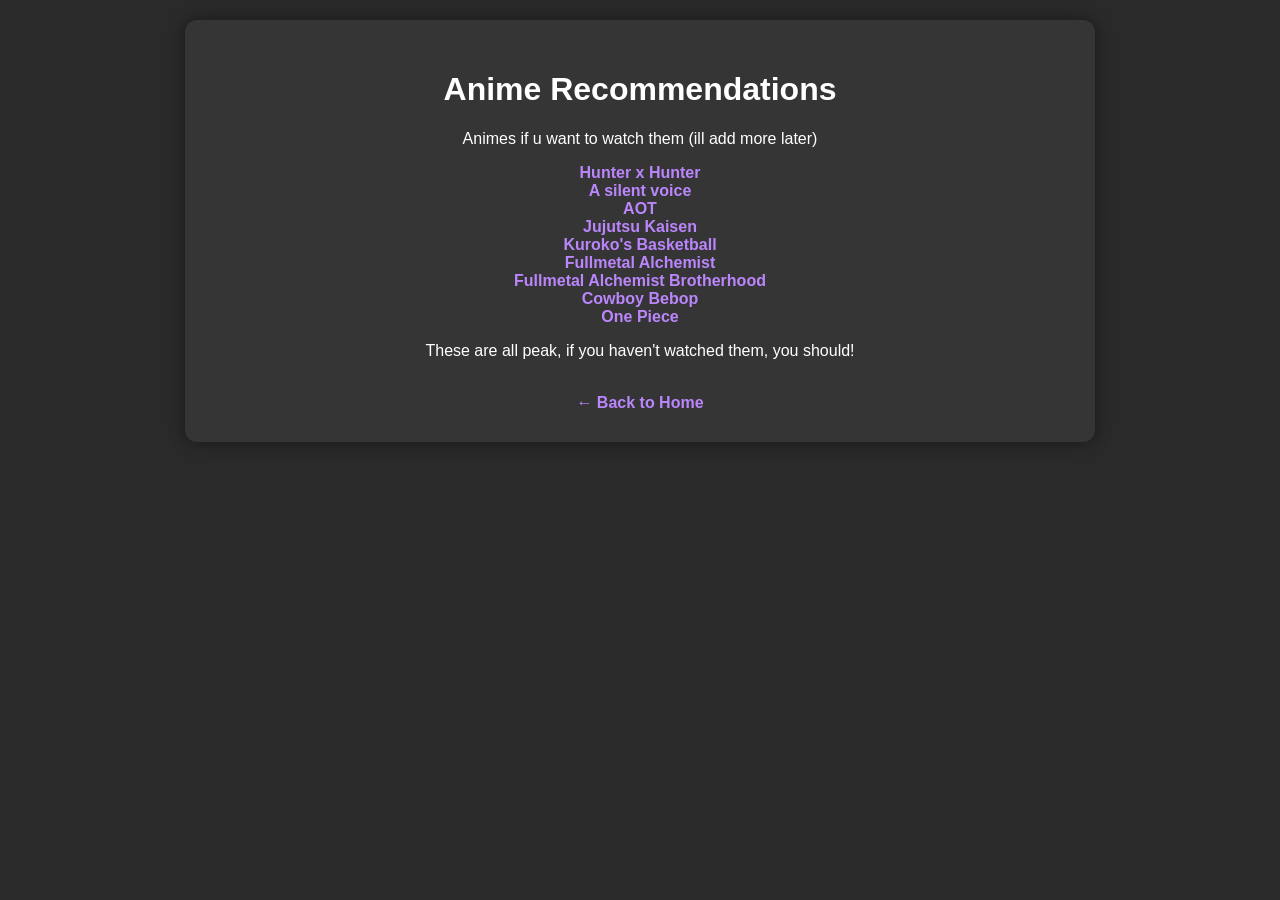
<file: anime.html>
<!DOCTYPE html>
<html lang="en">
<head>
    <meta charset="UTF-8">
    <meta name="viewport" content="width=device-width, initial-scale=1.0">
    <title>Anime - My Stuff</title>
    <link rel="stylesheet" href="css/style.css">
</head>
<body>
    <main>
        <h1>Anime Recommendations</h1>
        <p>Animes if u want to watch them (ill add more later)</p>

        <a href="https://drive.google.com/drive/u/1/folders/10Agh_95bSPkxlJRnu6-6ttQ2ys_2-Dld?dmr=1&ec=wgc-drive-%5Bmodule%5D-goto" target="_blank">Hunter x Hunter</a>
        <br>
        <a href="https://drive.google.com/drive/u/1/folders/1BpkAvmuxVL_j0GJmHwzn32iQmI7u8txa?dmr=1&ec=wgc-drive-%5Bmodule%5D-goto" target="_blank">A silent voice</a>
        <br>
        <a href="https://drive.google.com/drive/u/1/folders/1b0JSlurnruQwWTCK-sLsAfm6duOxi2mi?dmr=1&ec=wgc-drive-%5Bmodule%5D-goto" target="_blank">AOT</a>
        <br>
        <a href="https://drive.google.com/drive/u/1/folders/1resulLlOXD7MjhWlLLPQ-W26V-3f1nD7?dmr=1&ec=wgc-drive-%5Bmodule%5D-goto" target="_blank">Jujutsu Kaisen</a>
        <br>
        <a href="https://drive.google.com/drive/u/1/folders/1DJGR4dUQOYrW2iHC7cT6CYs1hCDlMZ1S?dmr=1&ec=wgc-drive-%5Bmodule%5D-goto" target="_blank">Kuroko's Basketball</a>
        <br>
        <a href="https://drive.google.com/drive/folders/1HJchHHAgQ7_YPwt4K-mFMpFVoaqimFxv" target="_blank">Fullmetal Alchemist</a>
        <br>
        <a href="https://drive.google.com/drive/folders/1UxoXY76-yRepcoCoTln92B38CuQZWAnV" target="_blank">Fullmetal Alchemist Brotherhood</a>
        <br>
        <a href="https://drive.google.com/drive/folders/1BBQhmMmkPejoIOvEZF_-jcFOa62iF8KK" target="_blank">Cowboy Bebop</a>
        <br>
        <a href="https://drive.google.com/drive/folders/1ecUP74kiuJl9AfUEGRBbGgvOWErt2nVn" target="_blank">One Piece</a>
        <p>These are all peak, if you haven't watched them, you should!</p>
        <br>

        <a href="index.html">← Back to Home</a>
    </main>
</body>
</html>
</file>
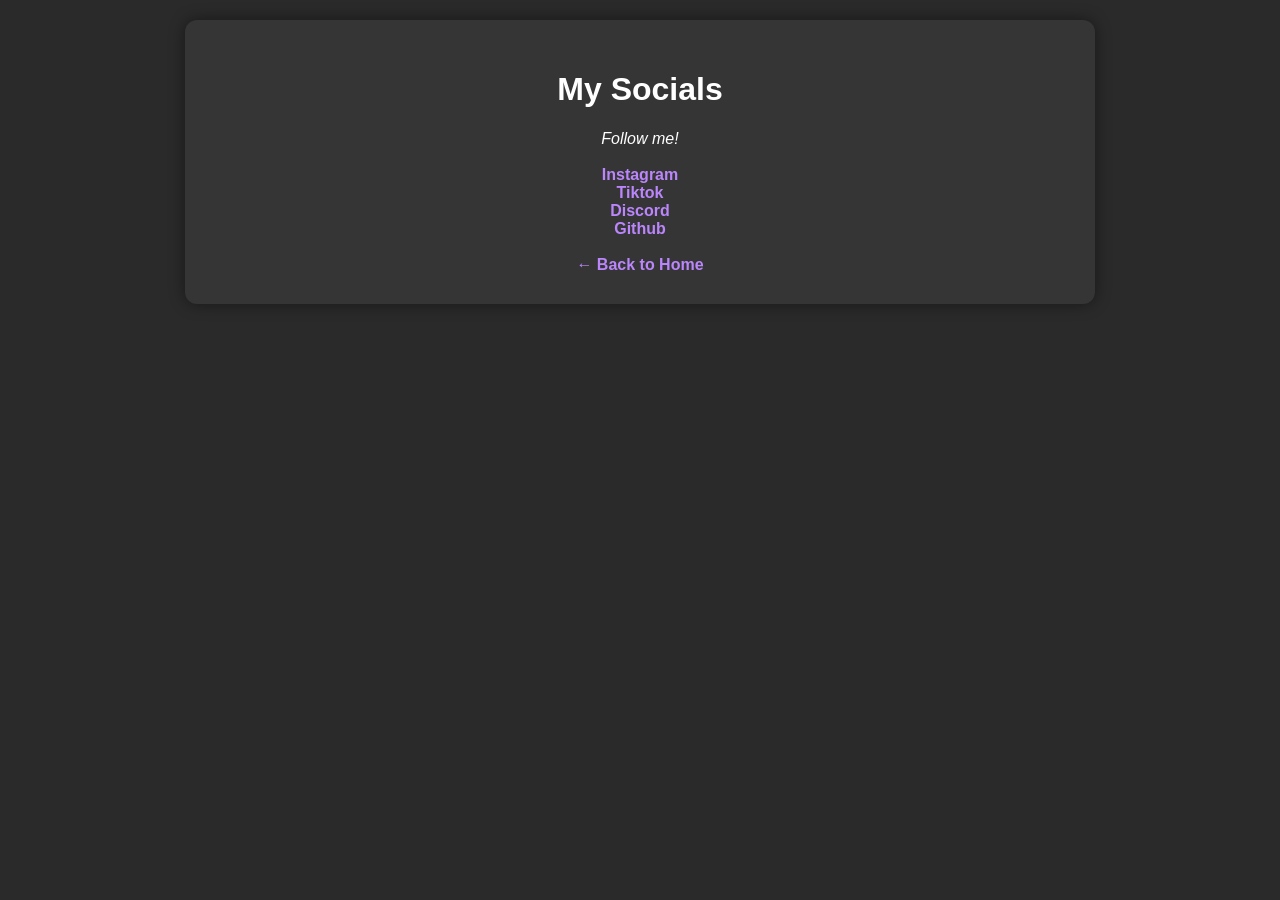
<file: socials.html>
<!DOCTYPE html>
<html lang="en">
<head>
    <meta charset="UTF-8">
    <meta name="viewport" content="width=device-width, initial-scale=1.0">
    <title>Socials - My Stuff</title>
    <link rel="stylesheet" href="css/style.css">
</head>
<body>
    <main>
        <h1>My Socials</h1>
        <em>Follow me!</em>
        <br><br>

        <a href="https://www.instagram.com/leonx024/" target="_blank">Instagram</a>
        <br>
        <a href="https://www.tiktok.com/@leontxsss" target="_blank">Tiktok</a>
        <br>
        <a href="https://discord.com/users/705640222704140339" target="_blank">Discord</a>
        <br>
        <a href="https://github.com/Pez-209" target="_blank">Github</a>
        <br><br>

        <a href="index.html">← Back to Home</a>
    </main>
</body>
</html>
</file>
<file: css/style.css>
html, body {
    background-color: #2a2a2a;
    color: #ffffff;
    margin: 0;
    min-height: 100%;
}

body {
    display: flex;
    justify-content: center;
    align-items: center;
    text-align: center;
    font-family: Arial, Helvetica, sans-serif;
    padding: 20px;
}

main {
    max-width: 850px;
    width: 100%;
    background: rgba(255, 255, 255, 0.05);
    border-radius: 12px;
    box-shadow: 0 0 16px rgba(0, 0, 0, 0.45);
    padding: 30px;
}

a {
    color: #bb86fc;
    text-decoration: none;
    font-weight: 700;
}

a:hover {
    text-decoration: underline;
}

.hakari-link {
    position: fixed;
    right: 8px;
    bottom: 8px;
    width: 170px;
    height: auto;
    z-index: 999;
}

.hakari-link img {
    width: 170px;
    height: auto;
    object-fit: contain;
    border: none;
    border-radius: 0;
}
</file>
